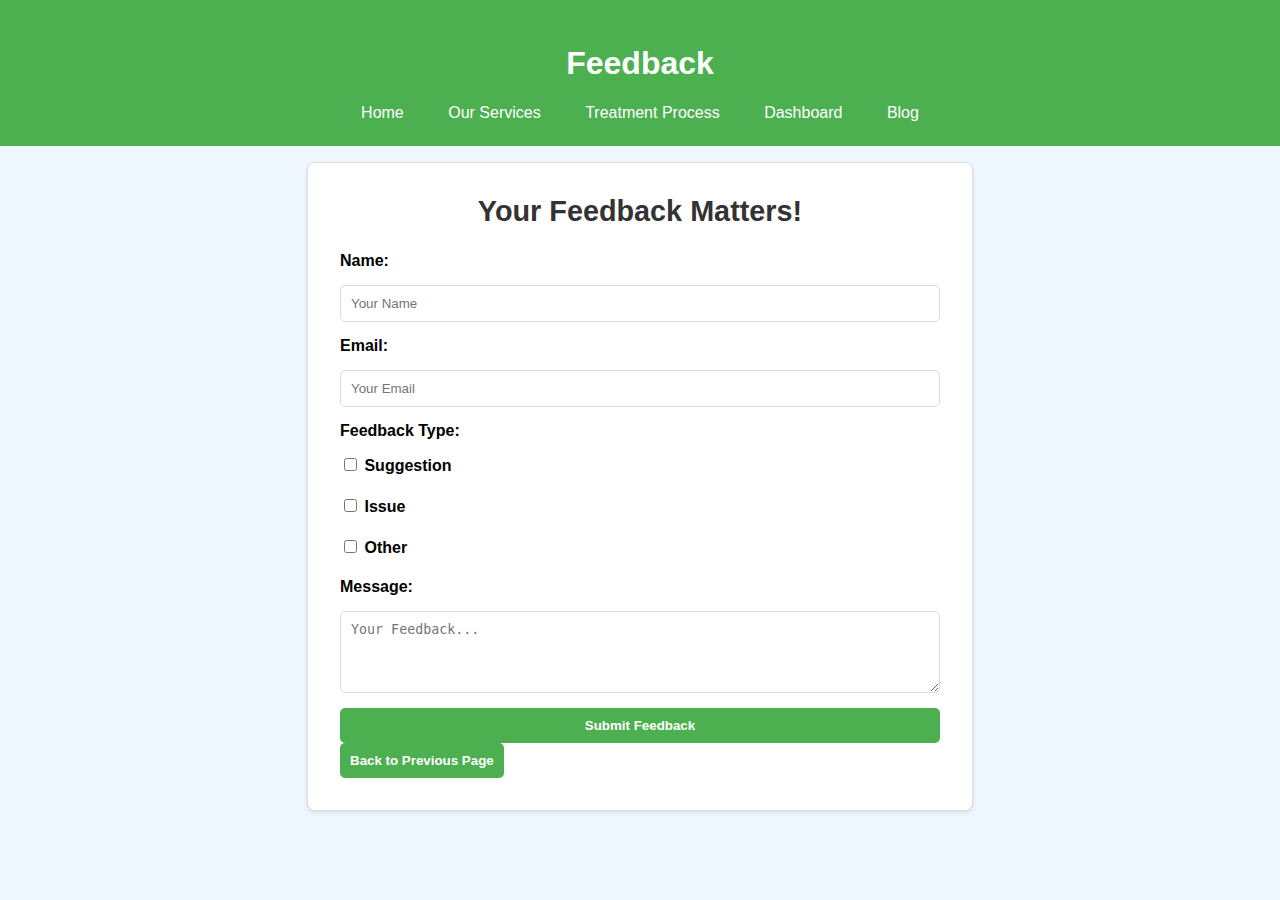
<file: feedback.html>
<!DOCTYPE html>
<html lang="en">
<head>
    <meta charset="UTF-8">
    <meta name="viewport" content="width=device-width, initial-scale=1.0">
    <title>Feedback - Smart Waste Management Dashboard</title>
    <style>
        body {
            font-family: Arial, sans-serif;
            margin: 0;
            padding: 0;
            box-sizing: border-box;
            background-color: #f0f8ff; /* Matches the Home page background */
        }

        header {
            background-color: #4CAF50; /* Matches the Home page header color */
            color: white;
            text-align: center;
            padding: 1.5rem 0;
        }

        nav {
            margin-top: 10px;
        }

        nav a {
            color: white;
            padding: 10px 15px;
            text-decoration: none;
            margin: 0 5px;
            border-radius: 5px;
            transition: background-color 0.3s;
        }

        nav a:hover {
            background-color: #45a049; /* Matches the Home page hover color */
        }

        section {
            padding: 2rem;
            margin: 1rem auto;
            background-color: white;
            border: 1px solid #ddd; /* Matches the Home page border style */
            border-radius: 8px;
            box-shadow: 0 2px 4px rgba(0, 0, 0, 0.1);
            max-width: 600px; /* Centering the form */
        }

        section h2 {
            margin-top: 0;
            color: #333; /* Matches the Home page heading color */
            font-size: 1.8rem; /* Larger font size */
            text-align: center; /* Centering heading */
        }

        form {
            display: flex;
            flex-direction: column;
            gap: 15px;
        }

        label {
            font-weight: bold; /* Bold text for labels */
        }

        input[type="text"],
        input[type="email"],
        textarea {
            padding: 10px;
            border: 1px solid #ddd; /* Matches the Home page input border */
            border-radius: 5px;
            transition: border-color 0.3s;
        }

        input[type="text"]:focus,
        input[type="email"]:focus,
        textarea:focus {
            border-color: #4CAF50; /* Matches the Home page focus color */
            outline: none;
        }

        .feedback-type {
            margin-bottom: 10px;
        }

        button[type="submit"],
        .back-button {
            background-color: #4CAF50; /* Matches the Home page button color */
            color: white;
            border: none;
            padding: 10px;
            border-radius: 5px;
            cursor: pointer;
            font-weight: bold;
            transition: background-color 0.3s;
        }

        button[type="submit"]:hover,
        .back-button:hover {
            background-color: #45a049; /* Matches the Home page button hover color */
        }

        /* Popup styles */
        .popup {
            display: none;
            position: fixed;
            left: 50%;
            top: 50%;
            transform: translate(-50%, -50%);
            background-color: white;
            border: 1px solid #ddd;
            padding: 20px;
            box-shadow: 0 2px 4px rgba(0, 0, 0, 0.1);
            z-index: 1000;
            width: 300px;
            border-radius: 8px;
            text-align: center;
        }

        .popup.active {
            display: block;
        }

        .overlay {
            display: none;
            position: fixed;
            top: 0;
            left: 0;
            width: 100%;
            height: 100%;
            background: rgba(0, 0, 0, 0.5);
            z-index: 999;
        }

        .close-btn {
            background-color: #4CAF50;
            color: white;
            border: none;
            padding: 10px;
            border-radius: 5px;
            cursor: pointer;
            font-weight: bold;
        }
    </style>
</head>
<body>
    <header>
        <h1>Feedback</h1>
        <nav>
            <a href="index.html">Home</a>
            <a href="services.html">Our Services</a>
            <a href="treatment.html">Treatment Process</a>
            <a href="dashboard.html">Dashboard</a>
            <a href="blog.html">Blog</a>
        </nav>
    </header>

    <section>
        <h2>Your Feedback Matters!</h2>
        <form id="feedbackForm">
            <label for="name">Name:</label>
            <input type="text" id="name" required placeholder="Your Name">
            
            <label for="email">Email:</label>
            <input type="email" id="email" required placeholder="Your Email">
            
            <label>Feedback Type:</label>
            <label><input type="checkbox" class="feedback-type" value="Suggestion"> Suggestion</label>
            <label><input type="checkbox" class="feedback-type" value="Issue"> Issue</label>
            <label><input type="checkbox" class="feedback-type" value="Other"> Other</label>

            <label for="message">Message:</label>
            <textarea id="message" rows="4" required placeholder="Your Feedback..."></textarea>

            <button type="submit">Submit Feedback</button>
        </form>

        <button class="back-button" onclick="window.history.back()">Back to Previous Page</button>
    </section>

    <!-- Popup -->
    <div class="overlay" id="overlay"></div>
    <div class="popup" id="popup">
        <h3>Feedback Submitted!</h3>
        <p>Your feedback has been received. Thank you!</p>
        <button class="close-btn" onclick="closePopup()">Close</button>
    </div>

    <script>
        document.getElementById('feedbackForm').addEventListener('submit', function(event) {
            event.preventDefault();

            const name = document.getElementById('name').value;
            const email = document.getElementById('email').value;
            const message = document.getElementById('message').value;
            const feedbackTypes = Array.from(document.querySelectorAll('.feedback-type:checked')).map(cb => cb.value);

            console.log('Feedback submitted:', { name, email, feedbackTypes, message });

            document.getElementById('popup').classList.add('active');
            document.getElementById('overlay').style.display = 'block';

            document.getElementById('feedbackForm').reset();
        });

        function closePopup() {
            document.getElementById('popup').classList.remove('active');
            document.getElementById('overlay').style.display = 'none';
        }
    </script>
</body>
</html>
</file>
